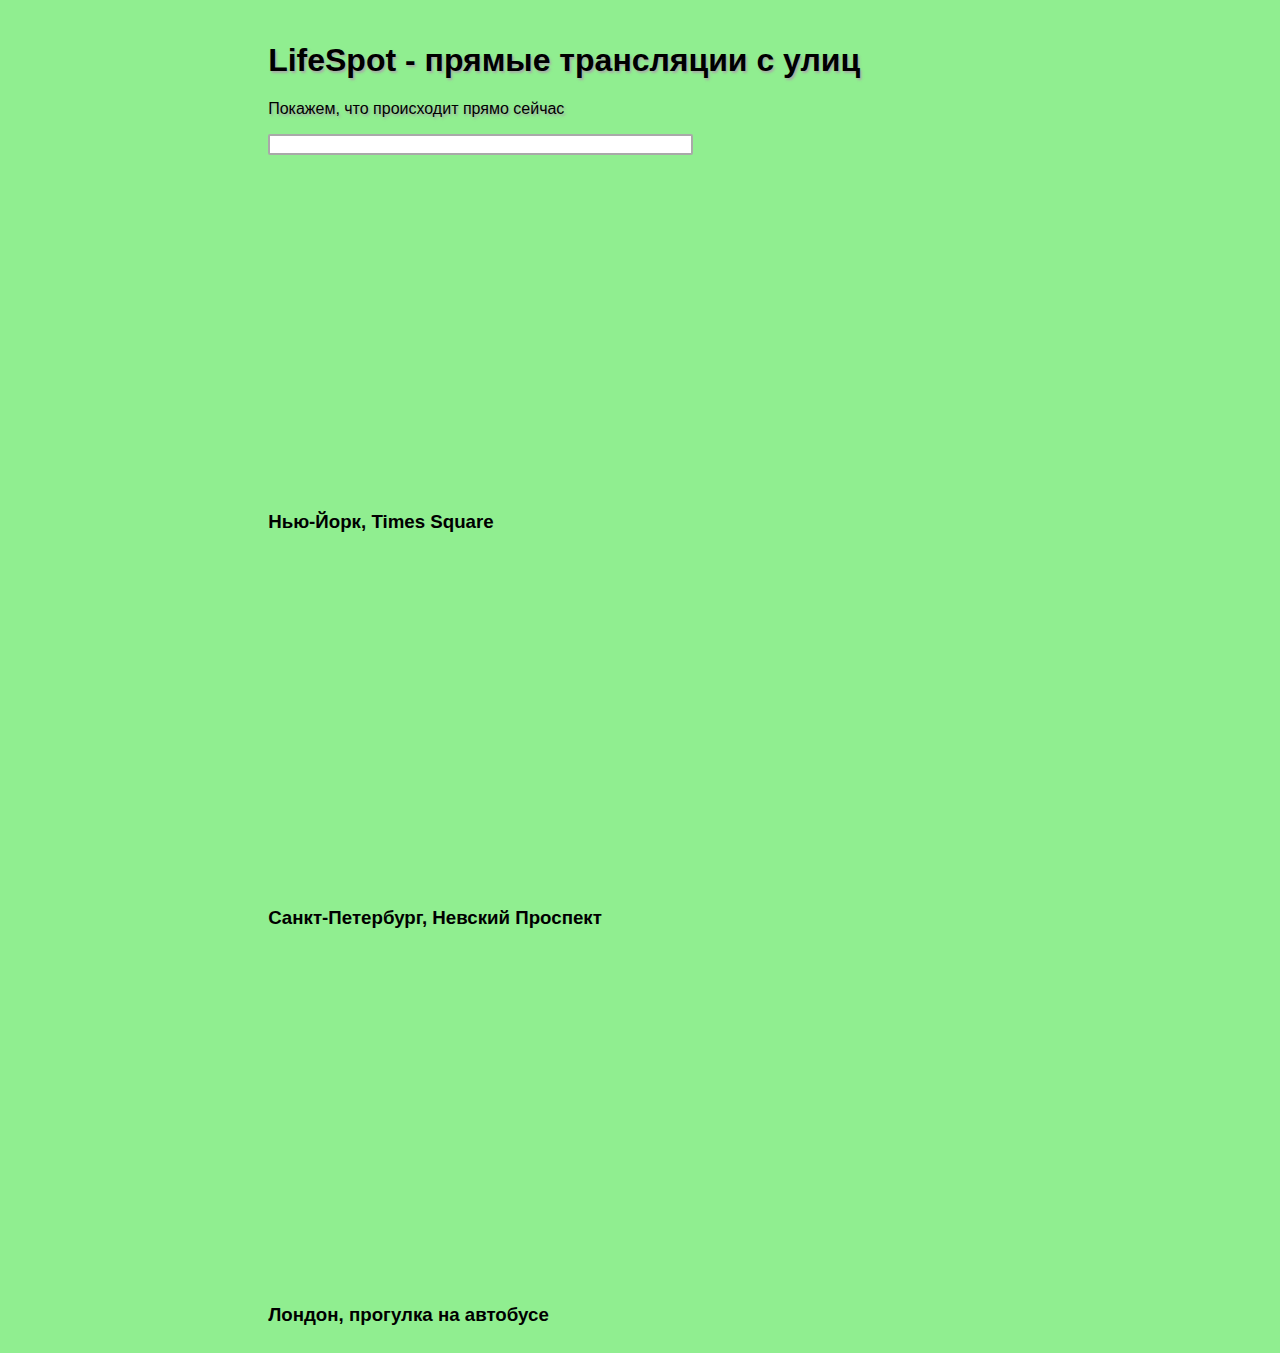
<file: LifeSpot/Views/index.html>
﻿<!DOCTYPE html>
<html lang="en">
<head id="header-index">
    <meta charset="UTF-8">
    <title>LifeSpot</title>
    <!--Подключение стилей по относительному пути из внешнего файла-->
    <link href="../Static/CSS/index.css" rel="stylesheet" type="text/css">
    <!-- Подключение Javascript внутри страницы-->
    <script type="text/javascript" src="../Static/JS/index.js"></script>
    <!-- Внутренний скрипт с вызовами функций -->
    <script>
        // Проверка на возраст
        //checkAge();
        // сохранение сессии
        handleSession();
        // вывод данных сессии в консоль
        sessionLog();
        // Функция ввода  
        const inputParseFunction = function () {
            return document.getElementsByTagName('input')[0].value.toLowerCase();
        }       
    </script>
</head>

<!--Хедер страницы находится над тегом body-->
<header id="header-index">
    <!--Заголовок страницы-->
    <h1>LifeSpot - прямые трансляции с улиц</h1>
    <!--Параграф-->
    <p>Покажем, что происходит прямо сейчас</p>

    <input type="text" oninput="filterContent()" size=50% />
</header>

    <!--SIDEBAR-->

    <body>
        <div class="bordered">
            <!--Нью-Йорк-->
            <div class="video-container">
                <iframe width="560" height="315" src="https://www.youtube.com/embed/1-iS7LArMPA" title="YouTube video player" frameborder="0"
                        allow="accelerometer; autoplay; clipboard-write; encrypted-media; gyroscope; picture-in-picture" allowfullscreen></iframe>
                <h3 class="video-title">Нью-Йорк, Times Square</h3>
            </div>
            <!--Санкт-Петербург-->
            <div class="video-container">
                <iframe width="560" height="315" src="https://www.youtube.com/embed/8bkwnyG3j8o" title="YouTube video player" frameborder="0"
                        allow="accelerometer; autoplay; clipboard-write; encrypted-media; gyroscope; picture-in-picture" allowfullscreen></iframe>
                <h3 class="video-title">Санкт-Петербург, Невский Проспект</h3>
            </div>
            <!--Лондон-->
            <div class="video-container">
                <iframe width="560" height="315" src="https://www.youtube.com/embed/V00D4K9OshI" title="YouTube video player" frameborder="0"
                        allow="accelerometer; autoplay; clipboard-write; encrypted-media; gyroscope; picture-in-picture" allowfullscreen></iframe>
                <h3 class="video-title">Лондон, прогулка на автобусе</h3>
            </div>
        </div>
    </body>

    <!--FOOTER-->

</html>
</file>
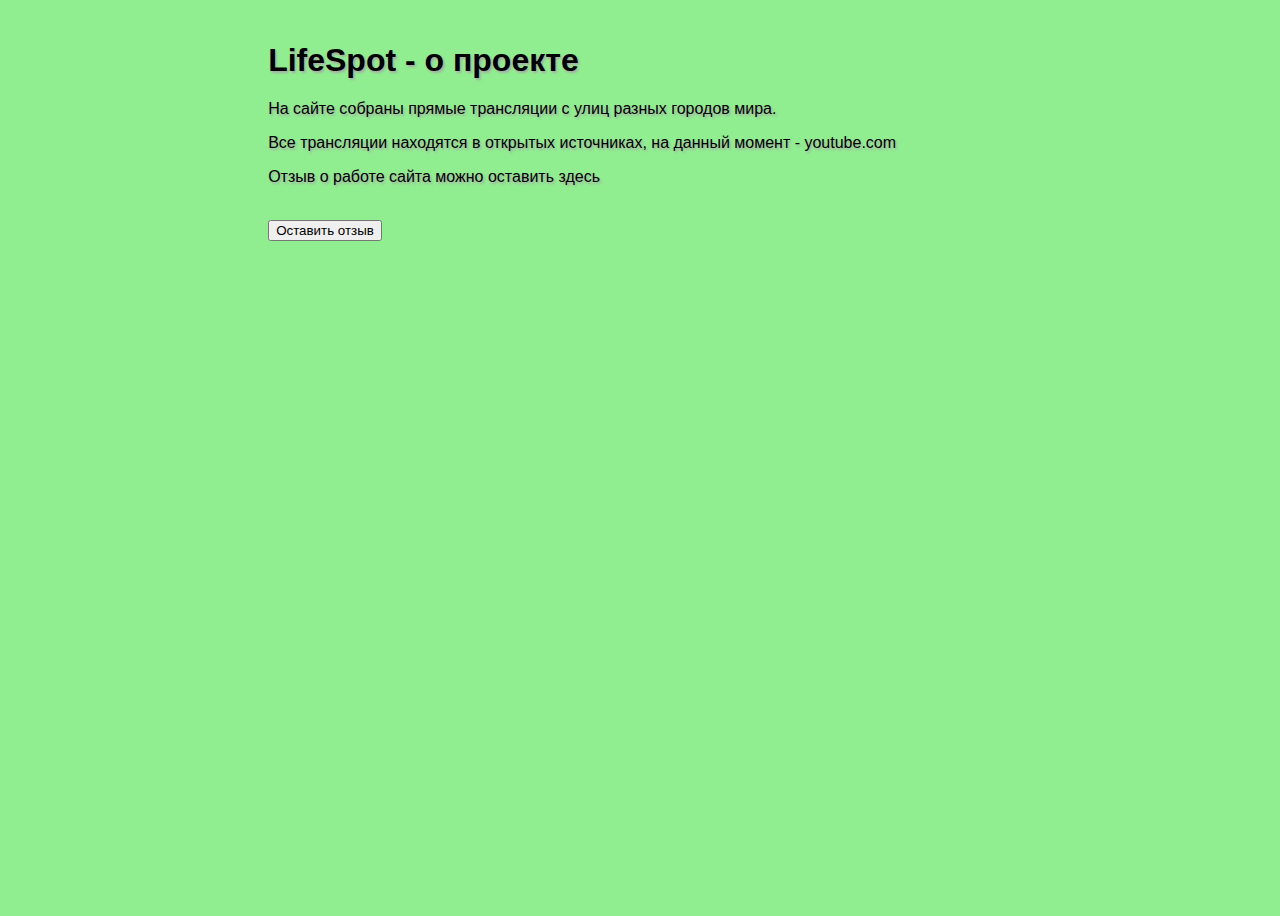
<file: LifeSpot/Views/about.html>
﻿<!DOCTYPE html>
<html lang="en">

<head>
    <meta charset="UTF-8">
    <title>LifeSpot</title>
    <link href="../Static/CSS/index.css" rel="stylesheet" type="text/css">
    <script type="text/javascript" src="../Static/JS/about.js"></script>
    <script>
        let timerId = setInterval(() => side_slide(1), 15000);
    </script>
</head >

<header id="header-index">
    <h1>LifeSpot - о проекте</h1>
    <p>На сайте собраны прямые трансляции с улиц разных городов мира.</p>
    <p>Все трансляции находятся в открытых источниках, на данный момент - youtube.com</p>
    <!--SLIDER-->
    <script>
        showImg(1);
    </script>
    <p>Отзыв о работе сайта можно оставить здесь</p>

</header>

<!--SIDEBAR-->
<body>
            <div class="reviews">
                <div class="review-button">
                    <button onclick="getReview()">Оставить отзыв</button>
                </div>
            </div>
            <div>

            </div>
</body>
<!--FOOTER-->

</html >
</file>
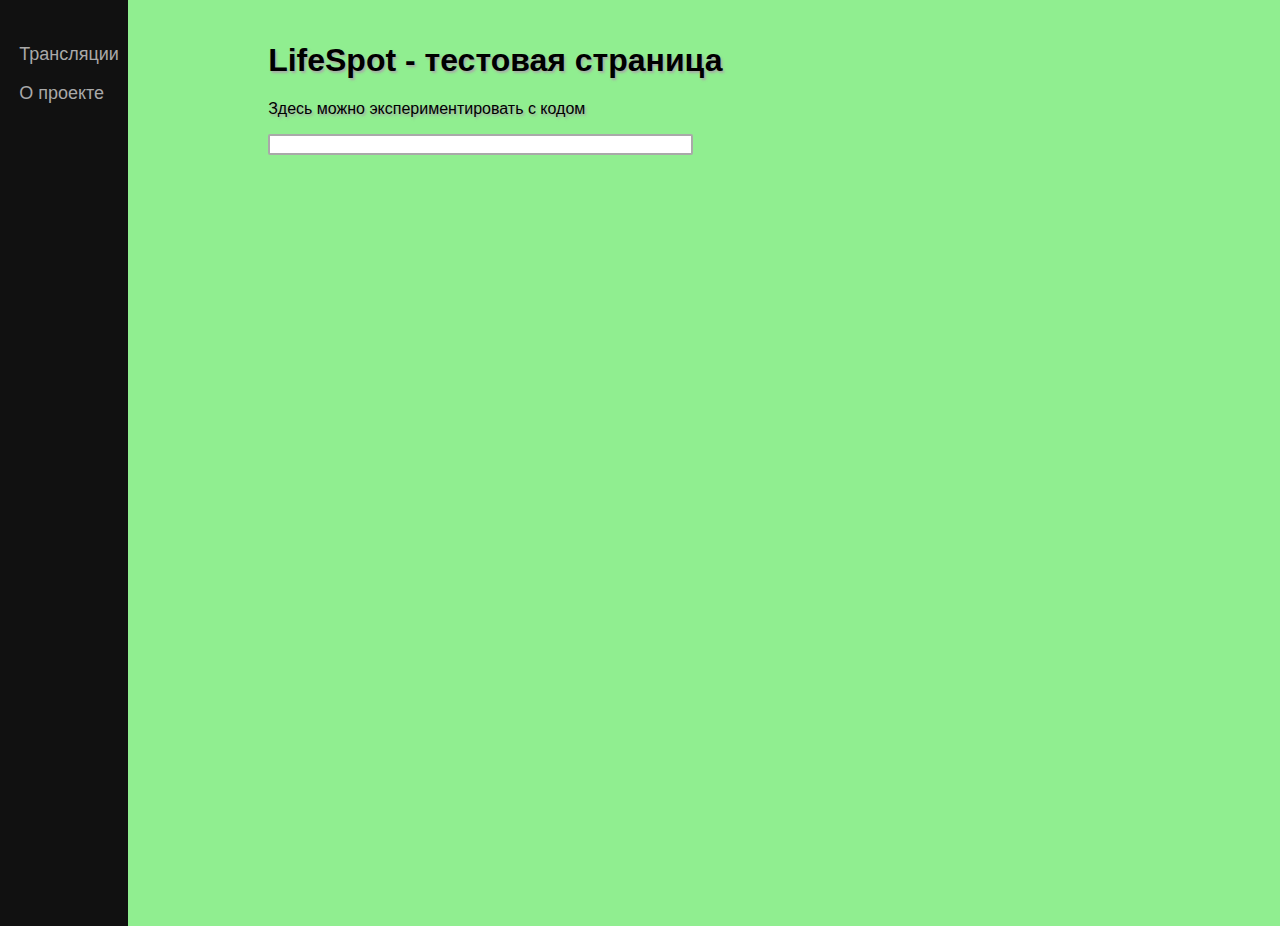
<file: LifeSpot/Views/testing.html>
﻿<!DOCTYPE html>
<html lang="en">

<head>
    <meta charset="UTF-8">
    <title>LifeSpot</title>
    <link href="../Static/CSS/index.css" rel="stylesheet" type="text/css">
    <script>
        // для получения пользовательского ввода самое простое - воспользоваться конструкцией prompt()
        let userName = prompt("Пожалуйста, введите ваше имя");
        alert(`Приветствуем, ${userName}. В вашем имени ${userName.length} символов`)
    </script>
</head>

<header id="header-index">
    <h1>LifeSpot - тестовая страница</h1>
    <p>Здесь можно экспериментировать с кодом</p>
    <input type="text" oninput="
        /* Обработчик ввода текста */
           " size=50%>
</header>

<aside id="sidebar">
    <div class="navbar">
        <a href="/"><p>Трансляции</p></a>
        <a href="/"><p>О проекте</p></a>
    </div>
</aside>


<body>
</body>
<!--FOOTER-->

</html>
</file>
<file: LifeSpot/Static/CSS/index.css>
﻿.video-container {
    display: inline-block;
    margin-top: 0.5em;
    padding-left: 1%;
    padding-top: 1%;
}

/* Стили панели навигации */
.navbar p{
    color: darkgray;
    padding-left: 15%;
}

/* Стили панели навигации при наведении мышью */
.navbar p:hover {
    color: aliceblue;
}

footer {
    /*position: absolute*/
    bottom: 0;
    font-size: medium;
    color: dimgrey;
    line-height: 66%;
    padding-left: 1%;
    margin-top: auto;
}

aside {
    height: 100%; /* Высота в полный размер. Этот параметр можно убрать, если вы хотите выставлять высоту автоматически */
    width: 10%;
    position: absolute; /* Фиксированная позиция сайд-бара. Так он будет оставаться на месте при скроллинге */
    z-index: 1; /* Сайд-бар будет поверх остальных элементов */
    top: 0; /* Сайдбар будет в самой верхней части страницы */
    left: 0;
    background-color: #111; /* Черный цвет фона (задан в виде кода) */
    overflow-x: hidden; /* Отключаем горизонтальную прокрутку */
    padding-top: 2%;
    font-size: large;
}

body {
    /*padding-left: 11%;*/
    /*margin: 20px;*/
    /*margin-bottom: 200px;*/
    padding-left: 250px;
    height: 100%;
    min-height: 100vh;
    display: flex;
    flex-direction: column;
}

/*Стиль хедера для главной страницы имеет приоритет,
так как используется селектор по идентификатору*/
#header-index {
    color: #000000;
    text-shadow: 0.1em 0.1em 0.15em darkgray;
}

/* Глобальные стили для хедеров на всём сайте */
header {
    color: black;
    padding-left: 1%;
    padding-top: 1.2%;
}

head, footer, body, .video-container {
    background-color: lightgreen;
}

header, footer, aside, body, .navbar, .video-container {
    font-family: "Helvetica 65 Medium", sans-serif;
}

a {
    text-decoration: none;
}

input {
    border: 2px solid darkgrey;
    border-radius: 2px;
    outline: none;
}

input:focus {
    border: 2px solid dimgrey;
}

.review-container, .review-button {
    display: inline-block;
    margin-top: 0.5em;
    padding-left: 1%;
    padding-top: 1%;
}

.review-text {
    display: block;
    margin-top: 0.5em;
    padding-left: 1%;
    padding-top: 1%;
}

/*Слайдер*/
.slider {
    height: 408px;
    width: 1000px;
    position: relative;
}

.slider .images {
    height: 100%;
    width: 100%;
}

.slider .images img {
    height: 100%;
    width: 100%;
}

.btm-slides {
    position: absolute;
    bottom: 10px;
    left: 50%;
    transform: translateX(-50%);
    display: flex;
}

.btm-slides span {
    height: 5px;
    width: 50px;
    border: 1px solid white;
    margin: 0 3px;
    cursor: pointer;
}

.arrow {
    position: absolute;
    top: 50%;
    transform: translateY(-50%);
    width: 45px;
    height: 45px;
    cursor: pointer;
    border: 1px solid white;
    background: rgba(255,255,255,0.2);
    display: table-cell; /*выравнивает текст внутри span по центру*/
    text-align: center; /*выравнивает текст внутри span по центру*/
}

.arrow:hover {
    background: rgba(255,255,255,0.7);
}

.right {
    right: 0;
}

.arrow span {
    line-height: 43px;
    font-size: 20px;
    font-style: italic;
    color: rgba(255,255,255,0.9);
}
</file>
